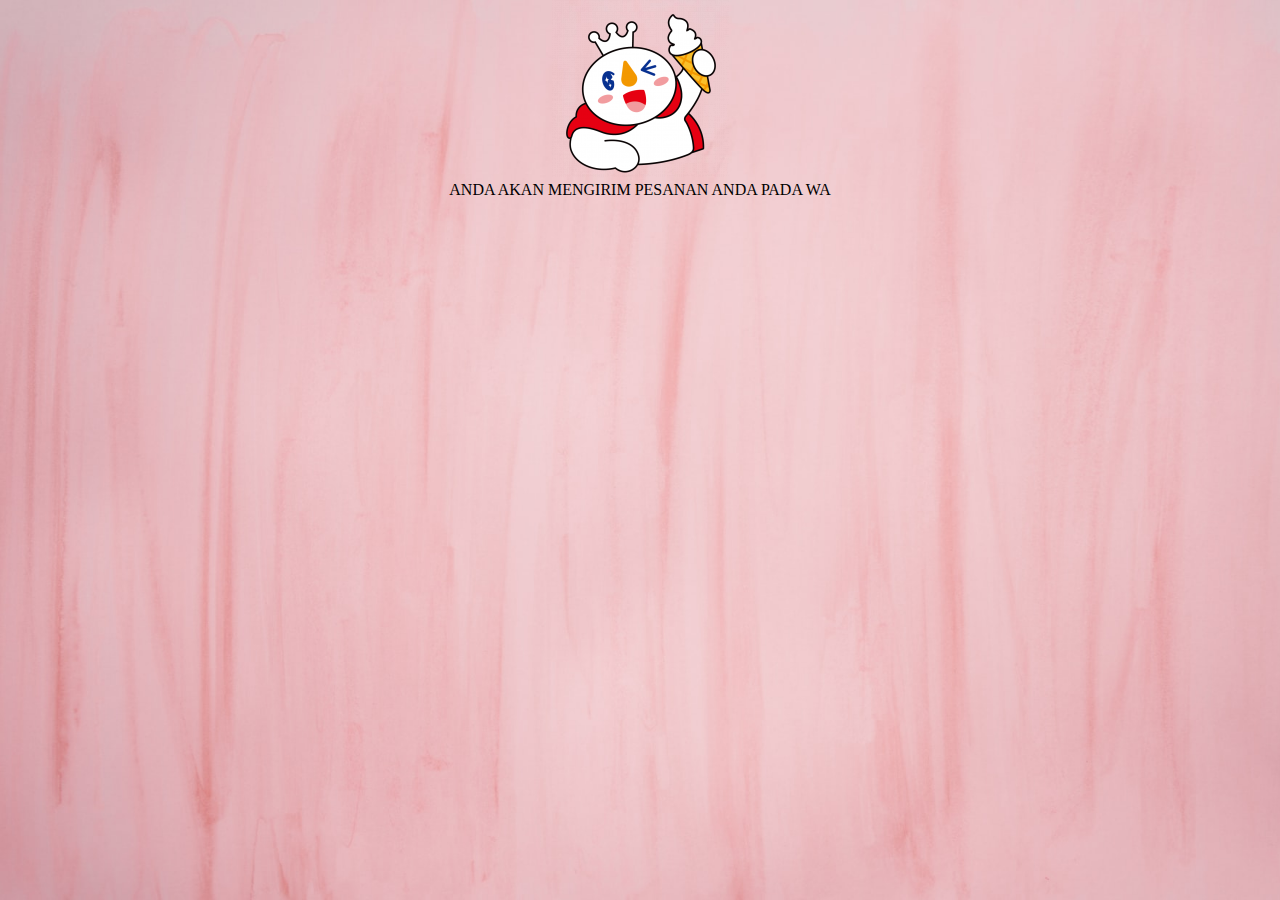
<file: data form.html>
<!DOCTYPE html>
<html lang="en">
<head>
    <meta charset="UTF-8">
    <meta http-equiv="X-UA-Compatible" content="IE=edge">
    <meta name="viewport" content="width=device-width, initial-scale=1.0">
    <title>PESAN</title>
    <link rel="stylesheet" href="style2.css">
</head>
<body>
    <img src="conten-mixue.png">
    <p>ANDA AKAN MENGIRIM PESANAN ANDA PADA WA</p>
</body>
</html>
</file>
<file: style2.css>
*,html,body{
    margin: 0;
    padding:0;
    font-family: 'poppins';
    text-decoration: none;
    outline: none;
    box-sizing: border-box;
  
}

/* warna dasar */
:root {
    --primary: #ff6e6c;
    --bg: white;
}
nav{
    width: 100%;
    padding: 10px 7%;
    background-color: var(--primary);
    display: flex;
    justify-content: space-between;
    align-items: center;
    position: fixed;
    top: 0;
    right: 0;
    left: 0;
    z-index: 9999;
    border-bottom: 7px solid palevioletred;
    
}

nav .nama {
    color: var(--bg);
    font-weight: bold;
    text-shadow: 1px 1px black;
    font-size: 25px;
    font-style: italic;
}
nav .nama span {
    color: white;
}
.option a{
    color: var(--bg);
    font-size: 14px;
    margin: 10px;
   
}

nav .option a:hover{
    color: brown;
    text-decoration: underline;
    transition-delay: .3s;
    transition: .4s linear;
}

.ikon a{
    color: var(--bg);
}
.ikon a:hover{
    color: brown;
}
#nav-responsif{
    display: none;
}

.gif {
    width: 30px;
    height: 35px;
}

/* bagian home */

#home{
    min-height: 100vh ;
    display: flex;
    width: 100%;
    align-items: center;
    background-image: url("bg-homenya.jpg");
    background-repeat: no-repeat;
    background-size: cover;
    border-bottom: 5px solid rgb(237, 225, 225);
}
main{
    margin-left: auto;
    margin-right: auto;
    display: flex;
    justify-content: space-between;
    line-height: 20px;
    padding: 15px 7%;
    text-align: left;
    align-items: center;
    border: 3px solid rgb(205, 38, 38);
    border-radius: 25px;
    position: relative;
}
.mahal{
    text-decoration: underline;
    font-style: italic;
}
main h1{
    color: rgb(118, 47, 59);;
}
.paraf{
    font-size: 12px;
    color: rgb(118, 47, 59);
}
.murah{
    font-size: 14px;
    font-weight: 700px;
}
.home-mixue{
    color: rgb(255, 0, 51);
    font-size: 18px;
    font-style: italic;
    font-weight: bold;
    -webkit-text-stroke: 0.5px;
    -webkit-text-stroke-color: black;
    text-decoration: underline;
}
#home .beli{
    position: absolute;
    padding: 9px;
    background-color: red;
    border-radius: 9px;
    margin-left: 15%;
    margin-top: 200px;
    border: 1px solid white
}
#home .beli-yuk{
    color: var(--bg);

}

 #home .beli:hover{
   border: 1px solid red;
 }


.conten-mixue{
    width: 450px;
    height: 300px;
}
#footer1{
    background-color: aliceblue;
   padding: 10px 7%;
}
.footer-ig{
    display: flex;
    justify-content: center;
    align-items: center;
}
.kata-footer{
    font-size: 10px;
    text-align: center;
}
/* about us */
#about-us{
    min-height: 100vh ;
    display: flex;
    align-items: center;
    background-image: url("bg-homenya.jpg");
    background-repeat: no-repeat;
    background-size: cover;
    border-bottom: 5px solid rgb(237, 225, 225);
    justify-content: center;
}
.about-judul1{
    color: black;
}

.about-mixue{
   width: 500px;
   height: 300px;
   border: 3px solid brown;
   border-radius: 8px;
   padding: 20px;
   color: black;

}

.about-judul2{
    color: black;
}
.about-ul{
    margin-left: 25px;
}

/* contact */
.chat{
    background-color: rgb(255, 255, 255);
    border: 2px solid #ff6e6c;
    border-radius: 5px;
    padding: 40px 7%;
}

#contact{
    min-height: 100vh ;
    display: flex;
    align-items: center;
    background-image: url("bg-homenya.jpg");
    background-repeat: no-repeat;
    background-size: cover;
    border-bottom: 5px solid rgb(237, 225, 225);
    justify-content: center;
    text-align: center;
}
.submit{
    position: relative;
    left: 100px;
}
/* mengirim pesan */
body{
    text-align: center;
    justify-content: center;
    align-items: center;
    background-image: url("bg-homenya.jpg");
    background-repeat: no-repeat;
    background-size: cover;
    height: 100vh;
    width: 100%;
}
/* lokasi */
#location{
    min-height: 100vh ;
    display: flex;
    align-items: center;
    background-image: url("bg-homenya.jpg");
    background-repeat: no-repeat;
    background-size: cover;
    border-bottom: 5px solid rgb(237, 225, 225);
    justify-content: center;
    text-align: center;
}
.lokasi{
    top: 50px;
    position: relative;
}




















/* make responsif */
/* tablet */
@media(max-width: 768px){
    html{
        font-size: 75%;
    }
    #nav-responsif{
        display: inline-block;
    }
    .option{
        position: absolute;
        top:100%;
        right: 100%;
        background-color: white;
        width: 30rem;
        height: 100vh;
        
    }
    .option .active{
        right: 0;
    }
}
/* hp */
@media(max-width: 450px){
    html{
        font-size: 55%;
    }
}
</file>
